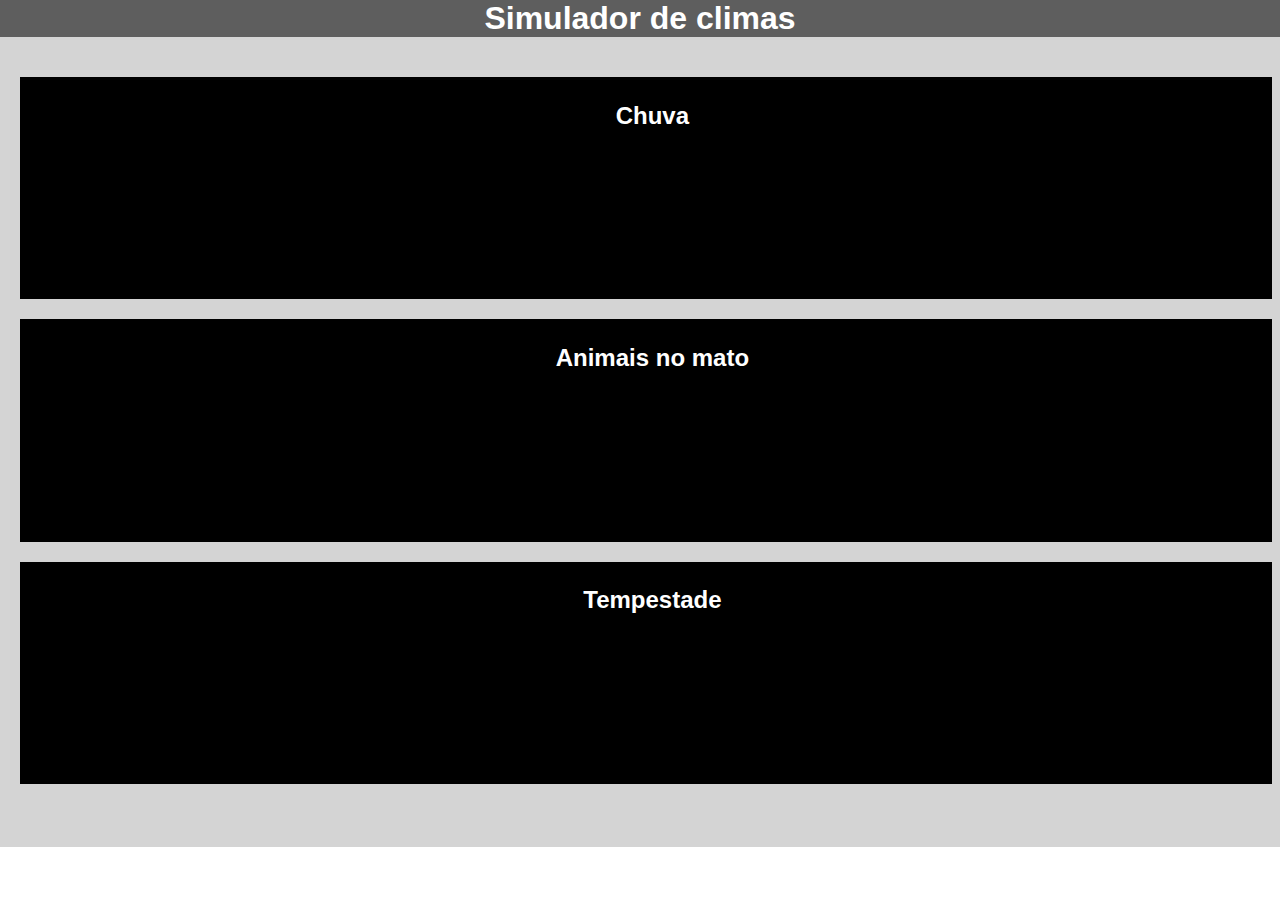
<file: exercicio1/index.html>
<!DOCTYPE html>
<html lang="en">
<head>
    <meta charset="UTF-8">
    <meta http-equiv="X-UA-Compatible" content="IE=edge">
    <meta name="viewport" content="width=device-width, initial-scale=1.0">
    <link rel="stylesheet" href="./style.css">
    <title>Exercício 1</title>
</head>
<body>
    <header>
        <h1>Simulador de climas</h1>
    <header>
    
    <main>
    
        <section>
            <article>
                <h2>Chuva</h2>
            </article>
            <article>
                <h2>Animais no mato</h2>
            </article>
            <article>
                <h2>Tempestade</h2>
            </article>
        </section>
    
    </main>
    <footer">
        <p>Sugira um clima!</p>
    </footer>
    
</body>
</html>

<!-- testetetetstetetstetetstetettstetetstsst -->
</file>
<file: exercicio1/style.css>
*{
    margin: 0;
    padding: 0;
    font-family: 'Helvetica', sans-serif;
  }
  
  header, .a{
    height: 50px;
    background-color: #5e5e5e;
    width: 100vw;
    text-align: center;
    color: white;
  }
  
  main, .b{
    height: 90vh;
    display: flex;
    flex-direction: row;
    align-items: stretch;
  }
  
  section, .c{
    background-color: #d4d4d4;
    width: 100%;
    padding: 20px 20px 0 20px;
  }
  
  article, .d{
    background-color: black;
    height: 25%;
    width: 100%;
    margin-top: 20px;
    padding-top: 2%;
    padding-left: 1%;
  }
  
  footer, .e{
    background-color: #242424;
    height: 50px;
    padding: 20px 0 0 20px;
    text-align: center;
    color: white;
  }
</file>
